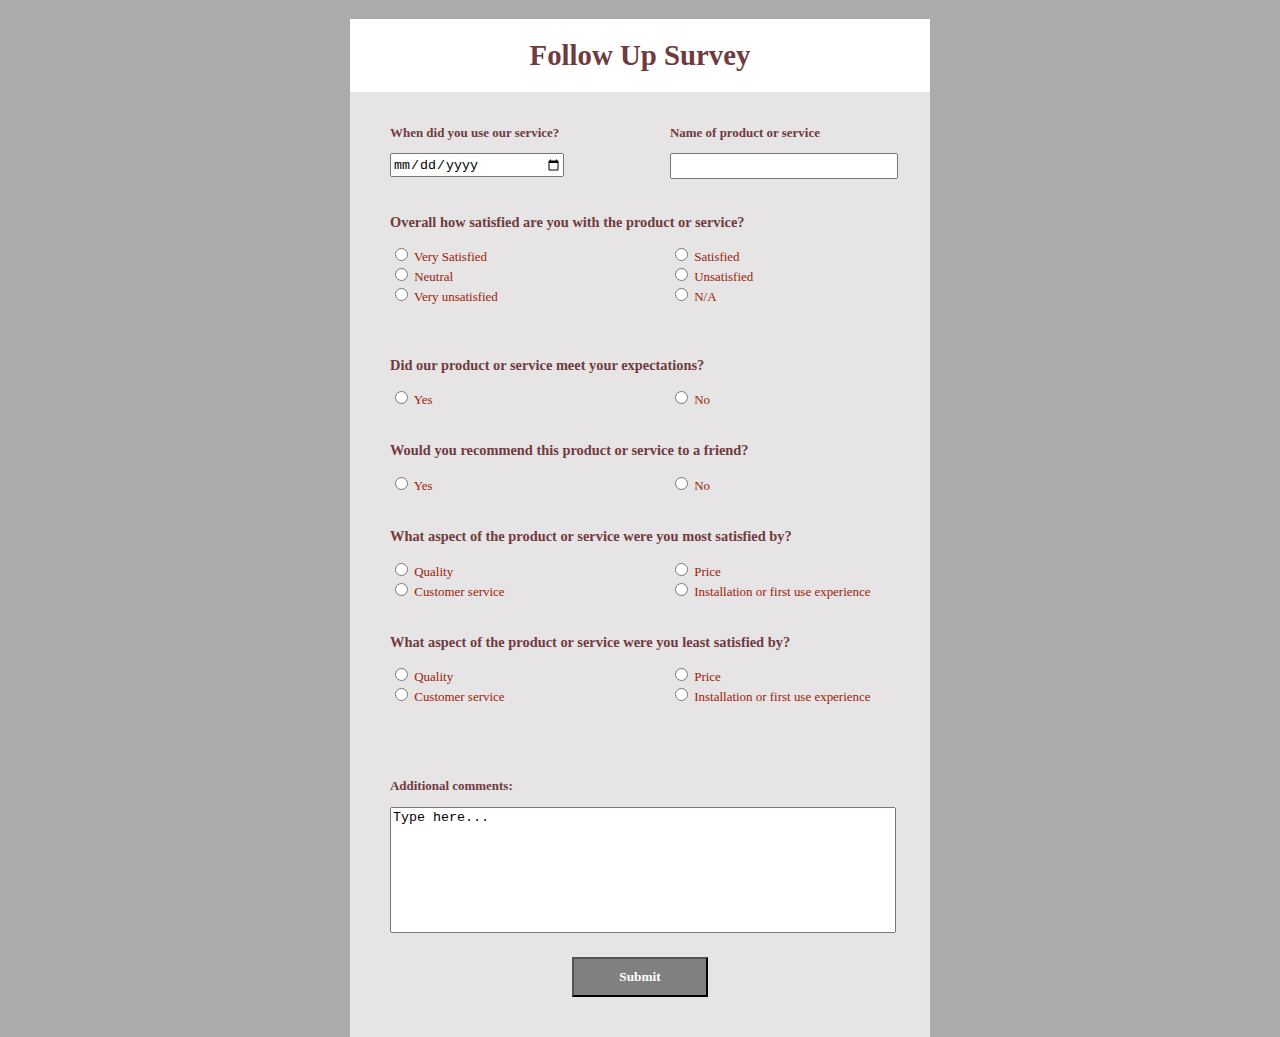
<file: index.html>
<!DOCTYPE html>

<html>
    <head>
        <title> Service Survey </title>
        <link rel="stylesheet" href="styles/styles.css">
    </head>

    <body>


        <div class="content">

                
            <h1> Follow Up Survey </h1>

            <form id="survey-form">

                <div class="div_left">

                    <p class="text_inline questions"> When did you use our service?</p> <br>
                    <input type="date" value="date_service"> 
                    <!-- <p class="smalltext"> Date </p> --> <!--Implementation for small text "Date" did not work-->

                </div>

                <div class="div_right"> 
                    
                    <p class="text_inline questions"> Name of product or service </p>
                    <input type="text">

                </div> 

            
                <p class="questions"> Overall how satisfied are you with the product or service? </p>

                <div class="div_left">

                    <input type="radio" id ="very-satisfied" name="product_satisfaction" value="Very Satisfied"> 
                    <label for = "very-satisfied"> Very Satisfied </label> <br>
                    <input type="radio" id ="neutral" name="product_satisfaction" value="Neutral">
                    <label for = "neutral"> Neutral </label> <br>
                    <input type="radio" id ="very-unsatisfied" name="product_satisfaction" value="Very unsatisfied">
                    <label for = "very-unsatisfied"> Very unsatisfied </label>
                </div>
            
                <div class="div_right">

                    <input type="radio" id ="satisfied" name="product_satisfaction" value="Satisfied">
                    <label for = "satisfied"> Satisfied </label> <br>
                    <input type="radio" id ="unsatisfied" name="product_satisfaction" value="Unsatisfied">
                    <label for = "unsatisfied"> Unsatisfied </label><br>
                    <input type="radio" id ="n/a" name="product_satisfaction" value="N/A">
                    <label for = "n/a"> N/A </label> 

                </div>

                <br>

                <p class="questions"> Did our product or service meet your expectations? </p>

                <div class="div_left">
                    <input type="radio" id ="yes" name="product_expectation" value="Yes">
                    <label for = "yes"> Yes </label>
                    
                </div>
            
                <div class="div_right">

                    <input type="radio" id ="no" name="product_expectation" value="No">
                    <label for = "no"> No </label> <br>

                </div>

                <p class="questions"> Would you recommend this product or service to a friend? <br> </p>

                <div class="div_left">
                    <input type="radio" id ="yes" name="product_recommendation" value="Yes">
                    <label for = "yes"> Yes </label>
                    
                </div>
            
                <div class="div_right">

                    <input type="radio" id ="no" name="product_recommendation" value="No">
                    <label for = "no"> No </label> 

                </div>

                <p class="questions"> What aspect of the product or service were you most satisfied by? <br> </p>

                <div class="div_left">

                    <input type="radio" id ="quality" name="product_aspects_most" value="Quality">
                    <label for = "quality"> Quality </label> <br>
                    <input type="radio" id ="customer_service" name="product_aspects_most" value="Customer serivce">
                    <label for = "customer_serivce"> Customer service </label>
                    
                    
                </div>
            
                <div class="div_right">

                    <input type="radio" id ="price" name="product_aspects_most" value="Price">
                    <label for = "price"> Price </label> <br>
                    <input type="radio" id ="installation" name="product_aspects_most" value="Installation or first use experience">
                    <label for = "installation"> Installation or first use experience </label>

                </div>

                <p class="questions"> What aspect of the product or service were you least satisfied by? <br> </p>

                <div class="div_left">

                    <input type="radio" id ="quality" name="product_aspects_least" value="Quality">
                    <label for = "quality"> Quality </label> <br>
                    <input type="radio" id ="customer_service" name="product_aspects_least" value="Customer serivce">
                    <label for = "customer_serivce"> Customer service </label>
                    
                    
                </div>
            
                <div class="div_right">

                    <input type="radio" id ="price" name="product_aspects_least" value="Price">
                    <label for = "price"> Price </label> <br>
                    <input type="radio" id ="installation" name="product_aspects_least" value="Installation or first use experience">
                    <label for = "installation"> Installation or first use experience </label>

                </div>

                <div class="textarea-container">

                    <p class="questions"> Additional comments: </p>

                    <textarea name="additional-comments" form="survey-form" value="Type here...">Type here...</textarea>
                
                </div>
                
                    <div class="horizontal-center"> 

                    <input type="button" value="Submit">

                </div>
                    

            </form>

        </div>
 
    </body>

</html>
</file>
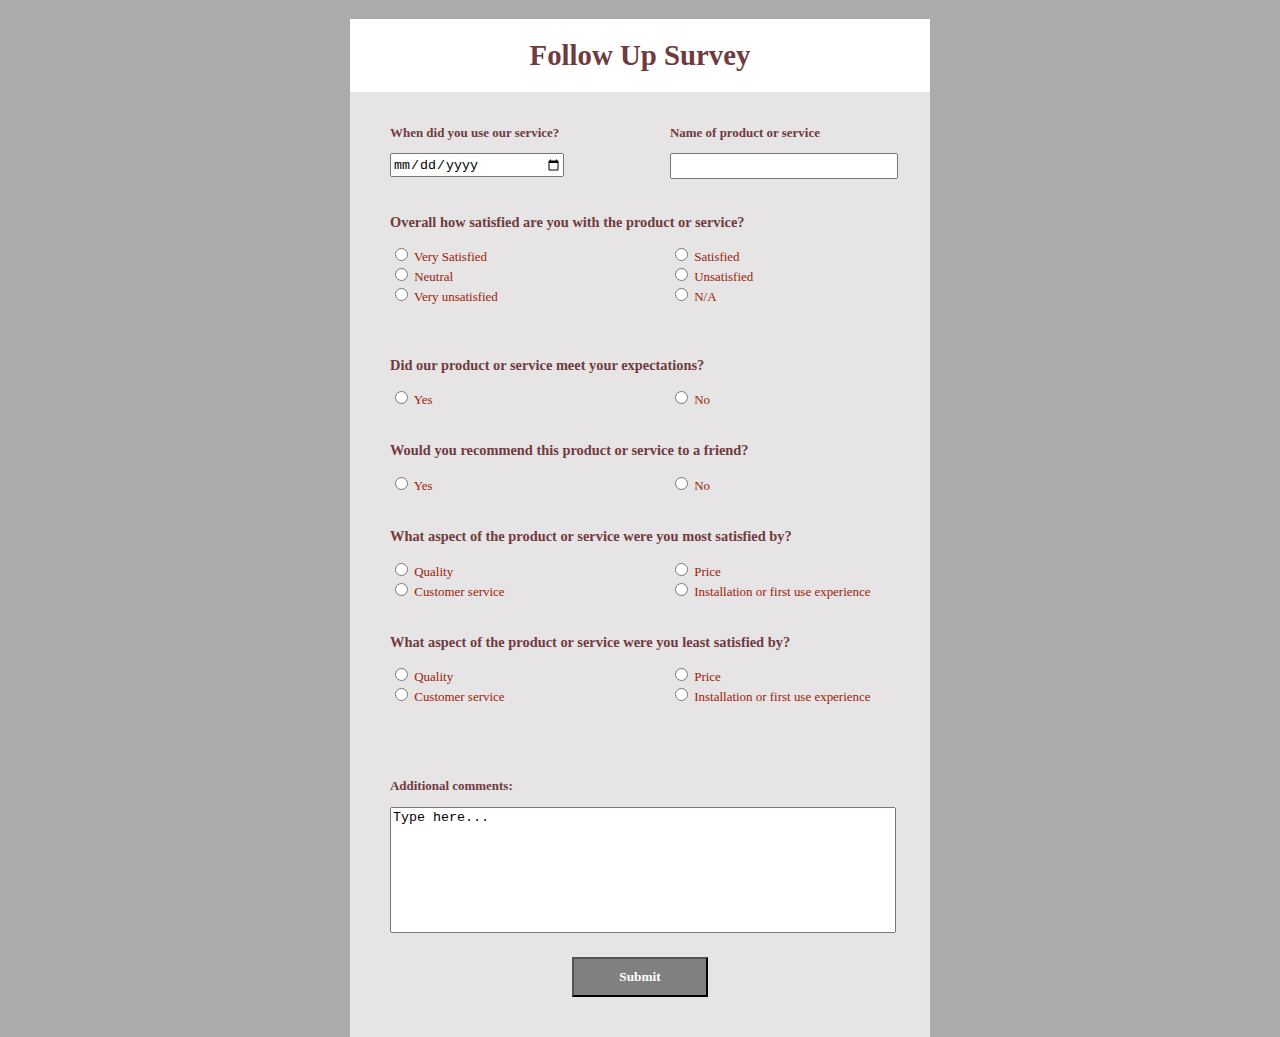
<file: survey.html>
<!DOCTYPE html>

<html>
    <head>
        <title> Service Survey </title>
        <link rel="stylesheet" href="styles/styles.css">
    </head>

    <body>


        <div class="content">

                
            <h1> Follow Up Survey </h1>

            <form id="survey-form">

                <div class="div_left">

                    <p class="text_inline questions"> When did you use our service?</p> <br>
                    <input type="date" value="date_service"> 
                    <!-- <p class="smalltext"> Date </p> --> <!--Implementation for small text "Date" did not work-->

                </div>

                <div class="div_right"> 
                    
                    <p class="text_inline questions"> Name of product or service </p>
                    <input type="text">

                </div> 

            
                <p class="questions"> Overall how satisfied are you with the product or service? </p>

                <div class="div_left">

                    <input type="radio" id ="very-satisfied" name="product_satisfaction" value="Very Satisfied"> 
                    <label for = "very-satisfied"> Very Satisfied </label> <br>
                    <input type="radio" id ="neutral" name="product_satisfaction" value="Neutral">
                    <label for = "neutral"> Neutral </label> <br>
                    <input type="radio" id ="very-unsatisfied" name="product_satisfaction" value="Very unsatisfied">
                    <label for = "very-unsatisfied"> Very unsatisfied </label>
                </div>
            
                <div class="div_right">

                    <input type="radio" id ="satisfied" name="product_satisfaction" value="Satisfied">
                    <label for = "satisfied"> Satisfied </label> <br>
                    <input type="radio" id ="unsatisfied" name="product_satisfaction" value="Unsatisfied">
                    <label for = "unsatisfied"> Unsatisfied </label><br>
                    <input type="radio" id ="n/a" name="product_satisfaction" value="N/A">
                    <label for = "n/a"> N/A </label> 

                </div>

                <br>

                <p class="questions"> Did our product or service meet your expectations? </p>

                <div class="div_left">
                    <input type="radio" id ="yes" name="product_expectation" value="Yes">
                    <label for = "yes"> Yes </label>
                    
                </div>
            
                <div class="div_right">

                    <input type="radio" id ="no" name="product_expectation" value="No">
                    <label for = "no"> No </label> <br>

                </div>

                <p class="questions"> Would you recommend this product or service to a friend? <br> </p>

                <div class="div_left">
                    <input type="radio" id ="yes" name="product_recommendation" value="Yes">
                    <label for = "yes"> Yes </label>
                    
                </div>
            
                <div class="div_right">

                    <input type="radio" id ="no" name="product_recommendation" value="No">
                    <label for = "no"> No </label> 

                </div>

                <p class="questions"> What aspect of the product or service were you most satisfied by? <br> </p>

                <div class="div_left">

                    <input type="radio" id ="quality" name="product_aspects_most" value="Quality">
                    <label for = "quality"> Quality </label> <br>
                    <input type="radio" id ="customer_service" name="product_aspects_most" value="Customer serivce">
                    <label for = "customer_serivce"> Customer service </label>
                    
                    
                </div>
            
                <div class="div_right">

                    <input type="radio" id ="price" name="product_aspects_most" value="Price">
                    <label for = "price"> Price </label> <br>
                    <input type="radio" id ="installation" name="product_aspects_most" value="Installation or first use experience">
                    <label for = "installation"> Installation or first use experience </label>

                </div>

                <p class="questions"> What aspect of the product or service were you least satisfied by? <br> </p>

                <div class="div_left">

                    <input type="radio" id ="quality" name="product_aspects_least" value="Quality">
                    <label for = "quality"> Quality </label> <br>
                    <input type="radio" id ="customer_service" name="product_aspects_least" value="Customer serivce">
                    <label for = "customer_serivce"> Customer service </label>
                    
                    
                </div>
            
                <div class="div_right">

                    <input type="radio" id ="price" name="product_aspects_least" value="Price">
                    <label for = "price"> Price </label> <br>
                    <input type="radio" id ="installation" name="product_aspects_least" value="Installation or first use experience">
                    <label for = "installation"> Installation or first use experience </label>

                </div>

                <div class="textarea-container">

                    <p class="questions"> Additional comments: </p>

                    <textarea name="additional-comments" form="survey-form" value="Type here...">Type here...</textarea>
                
                </div>
                
                    <div class="horizontal-center"> 

                    <input type="button" value="Submit">

                </div>
                    

            </form>

        </div>
 
    </body>

</html>
</file>
<file: styles/styles.css>
html {

    height: 100%;
}

.content {
    max-width: 500px;
    margin: auto;
    background-color:rgb(230, 228, 229);
    padding-left: 40px;
    padding-right: 40px;
}

body {

    background-color: rgb(171,171,171);
    min-height: 100%;
    margin:0

}

h1 {

    background-color: white;
    color:rgb(112,59,64);
    font-family:Cambria;
    text-align: center;
    margin-left:-40px;
    margin-right:-40px;
    padding:20px
}


div {

    
    color: #9b230a;
    font-family: Cambria, Cochin, Georgia, Times, 'Times New Roman', serif;
    font-size: 90%;
    padding-bottom: 20px;
    
}

.div_left {

    float: left;
}

.div_right {

    margin-left: 280px;
   
}

.questions{

    color:rgb(112,59,64);
    font-family: Cambria, Cochin, Georgia, Times, 'Times New Roman', serif;
    font-weight: bold;
}

.smalltext{
    
    color:#405879;
    font-family: Cambria, Cochin, Georgia, Times, 'Times New Roman', serif;
    font-size:x-small;
}

.text_inline{

    display: inline-block;

}

input[type=date] {

    width: 100%;
    height:20px;
}

input[type=text] {

    width:100%;
    height:20px;
}

.div_button {

    text-align: center;
}

input[type=button]{

    background-color: grey;
    color: white;
    font-weight: bold;
    font-family: Cambria, Cochin, Georgia, Times, 'Times New Roman', serif;
    padding-left: 45px;
    padding-right: 45px;
    padding-top: 10px;
    padding-bottom: 10px;

}

.horizontal-center {
   
    text-align: center;
}

textarea {

    resize: none;
    height: 120px;
    width: 100%;
 }

.textarea-container{

    padding-top: 40px;
}
</file>
